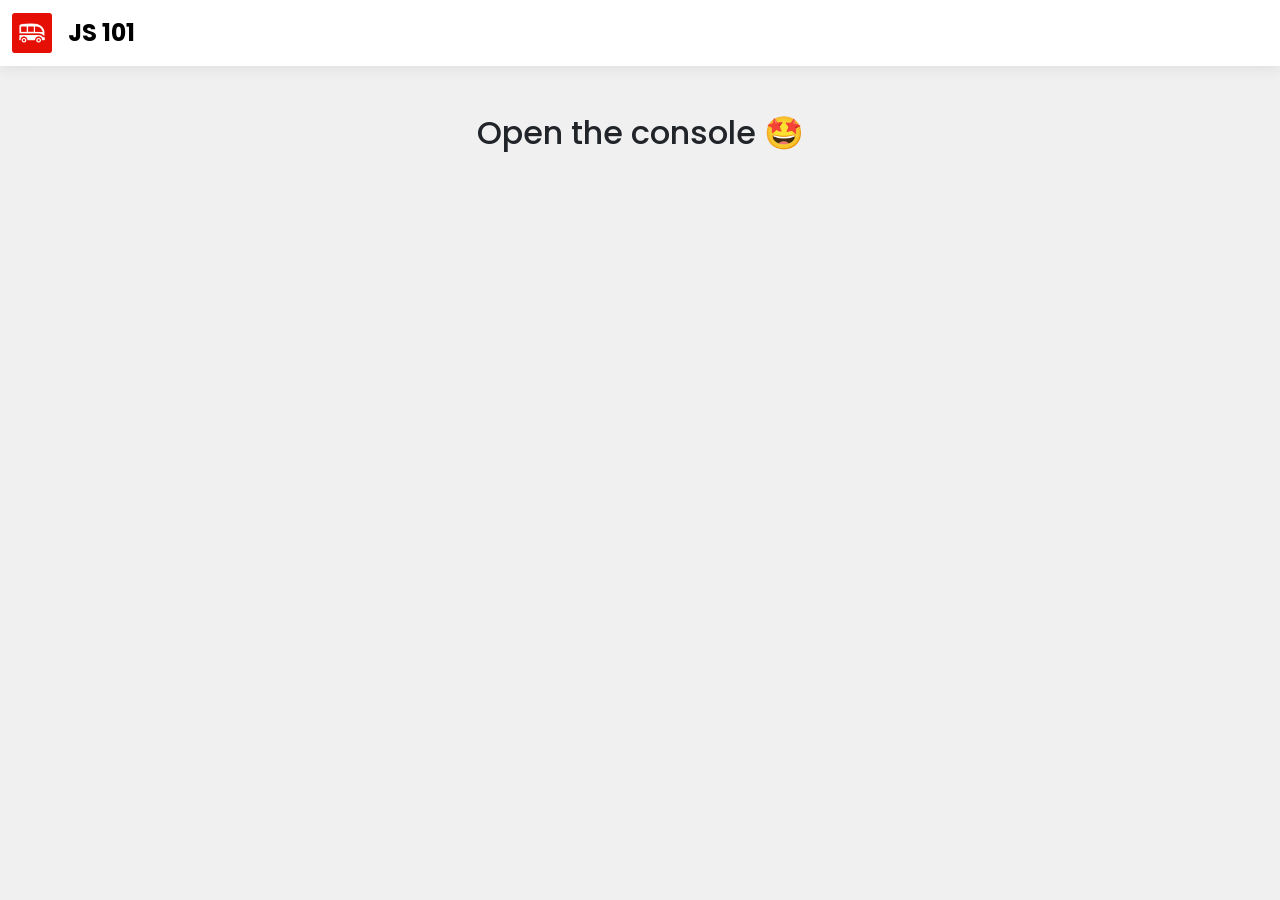
<file: js-project/index.html>
<!DOCTYPE html>
<html lang="en">
  <head>
    <meta charset="utf-8" />
    <meta name="viewport" content="width=device-width, initial-scale=1" />
    <title>JS 101 🤓</title>
    <link rel="icon" type="image/png" href="images/logo.png">
    <link
      href="https://cdn.jsdelivr.net/npm/bootstrap@5.3.0/dist/css/bootstrap.min.css"
      rel="stylesheet"
      integrity="sha384-9ndCyUaIbzAi2FUVXJi0CjmCapSmO7SnpJef0486qhLnuZ2cdeRhO02iuK6FUUVM"
      crossorigin="anonymous"
    />
    <link rel="stylesheet" href="css/style.css" />
  </head>

  <body>
    <div class="navbar navbar-expand-sm navbar-light navbar-lewagon">
      <div class="container-fluid">
        <a class="navbar-brand" href="#">
          <img src="images/logo.png" />
          <h1>JS 101</h1>
        </a>
      </div>
    </div>

    <div class="container">
      <h2 class="text-center my-5">Open the console 🤩</h2>
    </div>

    <script src="javascript/basics.js"></script>
  </body>
</html>
</file>
<file: js-project/css/style.css>
/* --- Google Fonts --- */
@import url("https://fonts.googleapis.com/css?family=Open+Sans:400,300,700|Poppins:400,700");

/*Components CSS*/
@import url('./components/banner.css');
@import url('./components/card.css');
@import url('./components/navbar.css');

/*Pages CSS*/
@import url('./pages/team-page.css');

/* --- Fonts & colors --- */
body {
  font-family: "Open Sans", "Helvetica", "sans-serif";
  margin: 0px;
  background-color: rgb(240,240,240);
}
h1, h2, h3 {
  font-family: "Poppins", "sans-serif";
}

input {
  font-size: 24px;
  padding: 8px;
}

input[type=submit] {
  background-color: green;
  color: white;
}

.text-white {
  color: white;
}

.text-italic {
  font-style: italic;
}

.selected {
  /* border-radius: 0%!important; */
  border-color: white!important;
  box-shadow: 0 0px 8px black;
}

.red {
  color: red;
}
</file>
